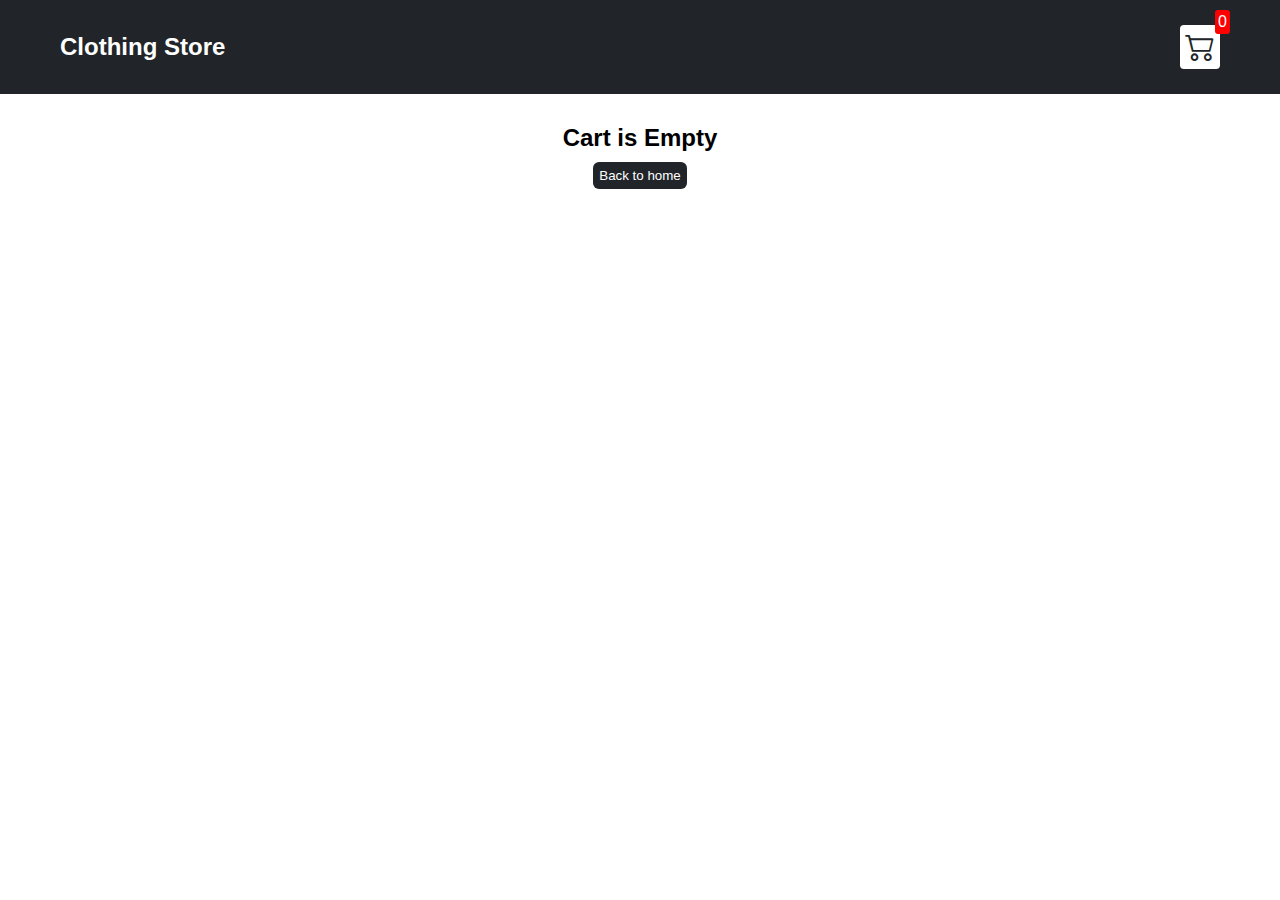
<file: cart.html>
<!DOCTYPE html>
<html lang="en">
<head>
    <meta charset="UTF-8">
    <meta name="viewport" content="width=device-width, initial-scale=1.0">
    <title>Clothing Store</title>
    <!-- Bootstrap Icons -->
    <link rel="stylesheet" href="https://cdn.jsdelivr.net/npm/bootstrap-icons@1.11.3/font/bootstrap-icons.min.css">
    <!-- Style CSS -->
    <link rel="stylesheet" href="src/style.css">
</head>
<body>
    <div class="navbar">
        <a href="index.html"><h2>Clothing Store</h2></a>
       <a href="cart.html">
        <div class="cart">
            <i class="bi bi-cart2"></i>
            <div id="cartAmount" class="cartAmount">0</div>
        </div>
       </a>
    </div>
   

    <div id="label" class="text-center"></div>
    <div class="shopping-cart" id="shopping-cart"></div>
</body>
<script src="src/data.js"></script>
<script src="src/cart.js"></script>
</html>
</file>
<file: src/style.css>
/**
* Changing default style of the browse
**/

*{
    margin: 0;
    padding: 0;
    box-sizing: border-box;
}

body{
    font-family: sans-serif;
}
i{
    cursor: pointer;
}
/* Navbar Style are here */
.navbar{
    display: flex;
    flex-direction: row;
    justify-content: space-between;
    align-items: center;
    background-color: #212529;
    color: white;
    padding: 25px 60px ;
    margin-bottom: 30px;
}
.navbar a{
    text-decoration: none;
   color: white;
   align-self: center;
}
.cart{
    position: relative;
    background-color: #fff;
    color: #212529;
    font-size: 30px;
    padding: 5px;
    border-radius: 4px;
}
.cartAmount{
    position: absolute;
    top: -15px;
    right: -10px;
    font-size: 16px;
    background-color: red;
    color: white;
    padding: 3px;
    border-radius: 3px;
}
/* Shop items styles are here */
.shop{
    display: grid;
    grid-template-columns: repeat(4, 223px);
    gap: 30px;
    justify-content: center;
    margin-bottom: 50px;
}
@media (max-width: 1000px){
    .shop{
        grid-template-columns: repeat(2, 223px);
    }
}
@media (max-width: 500px){
    .shop{
        grid-template-columns: repeat(1, 223px);
    }
}
.item{
    border: 2px solid #212529;
    border-radius: 4px;
}
.item img{
    width: 100%;
    border-radius: 2px 2px 0 0;
}

.details{
    display: flex;
    flex-direction: column;
    padding: 10px;
    gap: 10px;
}
.price-quantity{
    display: flex;
    justify-content: space-between;
}
.buttons{
    display: flex;
    align-items: center;
    gap: 8px;
    font-size: 16px;
}
.bi-dash-lg{
    color: red;
}
.bi-plus-lg{
    color: green;
}
/* style rules for label and some buttons */

.text-center{
    text-align: center;
    margin-bottom: 20px;
}
.HomeBtn, .checkOut, .removeAll{
    background-color: #212529;
    color: white;
    border: none;
    padding: 6px;
    border-radius: 6px;
    cursor: pointer;
    margin-top: 10px;
}
.checkOut{
    background-color: green;
}
.removeAll{
    background-color: red;
}
.bi-x-lg{
    color: red;
    font-weight: bold;
}

/* style rules for shopping cart */
.shopping-cart{
    display: grid;
    grid-template-columns: repeat(1, 320px);
    justify-content: center;
    gap: 15px;
}

/* style rules for cart item */

.cart-item{
    border: 2px solid #212529;
    border-radius: 5px;
    display: flex;
}
.title-price-x{
    width: 195px;
    display: flex;
    align-items: center;
    justify-content: space-between;
}
.title-price{
    display: flex;
    align-items: center;
    gap: 10px;
}
.cart-item-price{
    background-color: #212529;
    color: white;
    padding: 3px 6px;
    border-radius: 4px;
}
</file>
